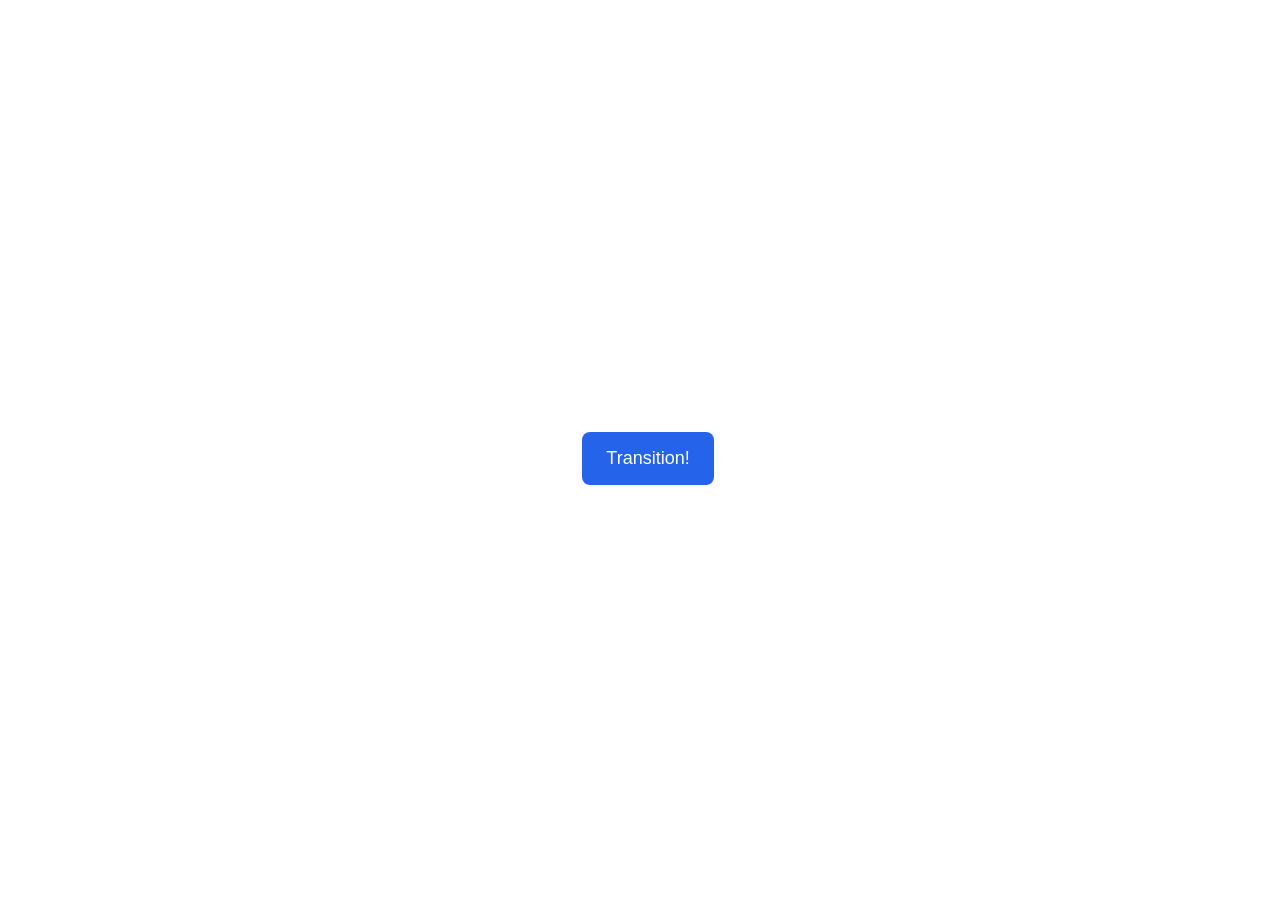
<file: advanced-html-css/animation/01-button-hover/index.html>
<!DOCTYPE html>
<html lang="en">
  <head>
    <meta charset="UTF-8" />
    <meta http-equiv="X-UA-Compatible" content="IE=edge" />
    <meta name="viewport" content="width=device-width, initial-scale=1.0" />
    <title>Button Hover</title>
    <link rel="stylesheet" href="style.css" />
  </head>
  <body>
    <div id="transition-container">
      <button>Transition!</button>
    </div>
  </body>
</html>
</file>
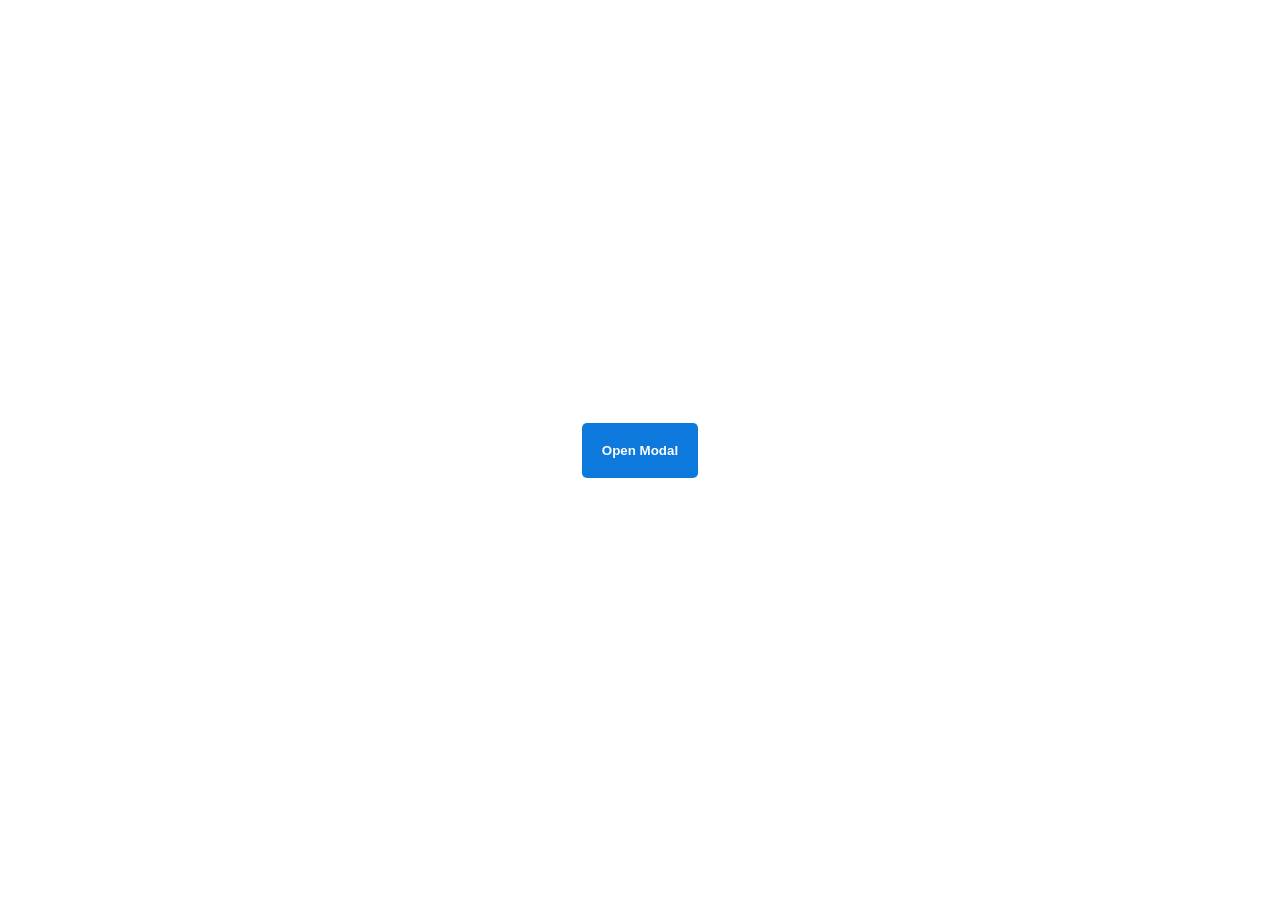
<file: advanced-html-css/animation/02-pop-up/index.html>
<!DOCTYPE html>
<html lang="en">
  <head>
    <meta charset="UTF-8" />
    <meta http-equiv="X-UA-Compatible" content="IE=edge" />
    <meta name="viewport" content="width=device-width, initial-scale=1.0" />
    <title>Popup</title>
    <link rel="stylesheet" href="style.css" />
  </head>
  <body>
    <div class="backdrop"></div>
    <div class="popup-modal">
      <h1>Look at me!</h1>
      <p>I'm a pop up dialog!</p>
      <button id="close-modal">Close Modal</button>
    </div>
    <div class="button-container">
      <button id="trigger-modal">Open Modal</button>
    </div>
    <script src="script.js"></script>
  </body>
</html>
</file>
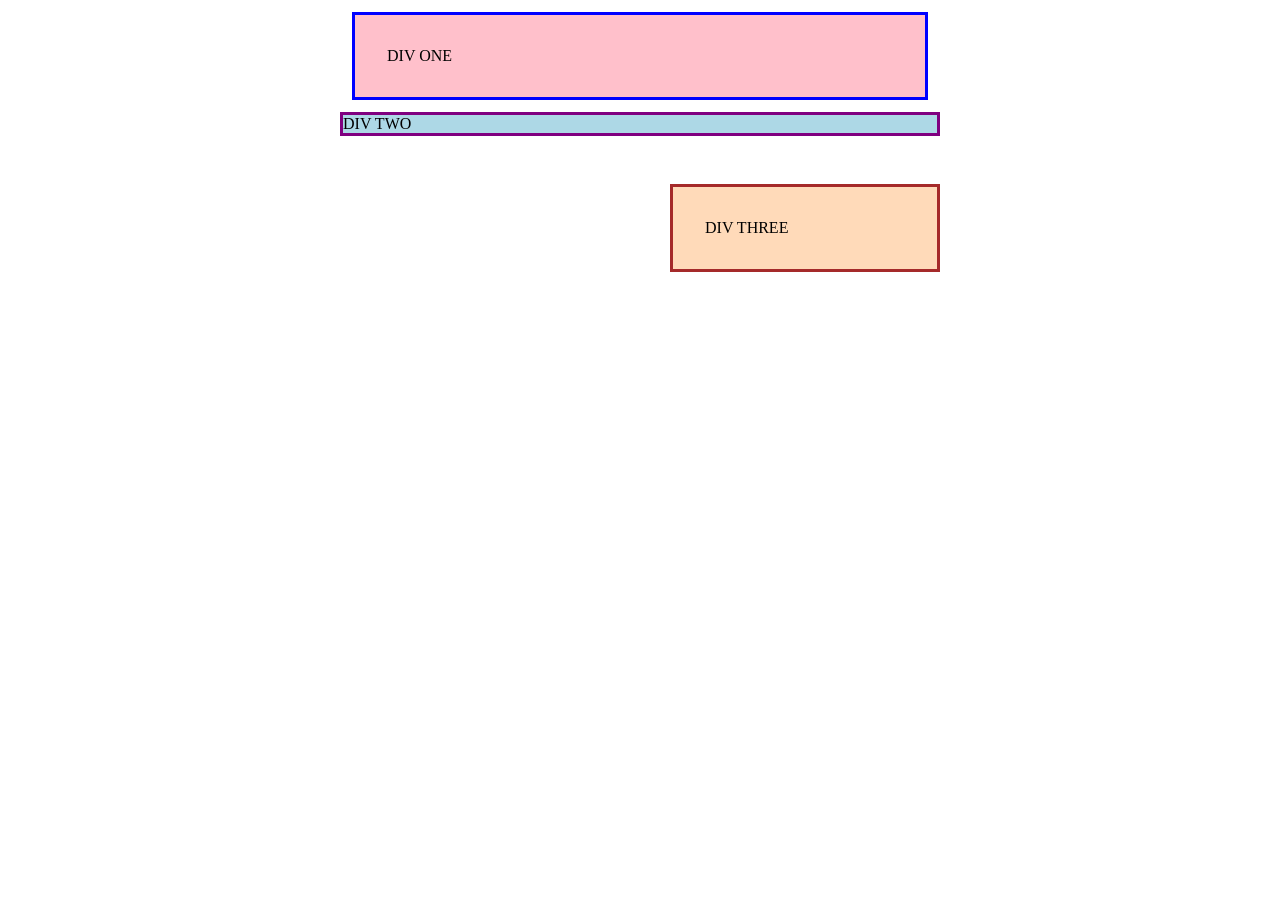
<file: foundations/block-and-inline/01-margin-and-padding-1/index.html>
<!DOCTYPE html>
<html lang="en">
  <head>
    <meta charset="UTF-8">
    <meta http-equiv="X-UA-Compatible" content="IE=edge">
    <meta name="viewport" content="width=device-width, initial-scale=1.0">
    <title>Margin and Padding exercise</title>
    <link rel="stylesheet" href="style.css">
  </head>
  <body>
    <div class="one">
      DIV ONE
    </div>
    <div class="two">
      DIV TWO
    </div>
    <div class="three">
      DIV THREE
    </div>
  </body>
</html>
</file>
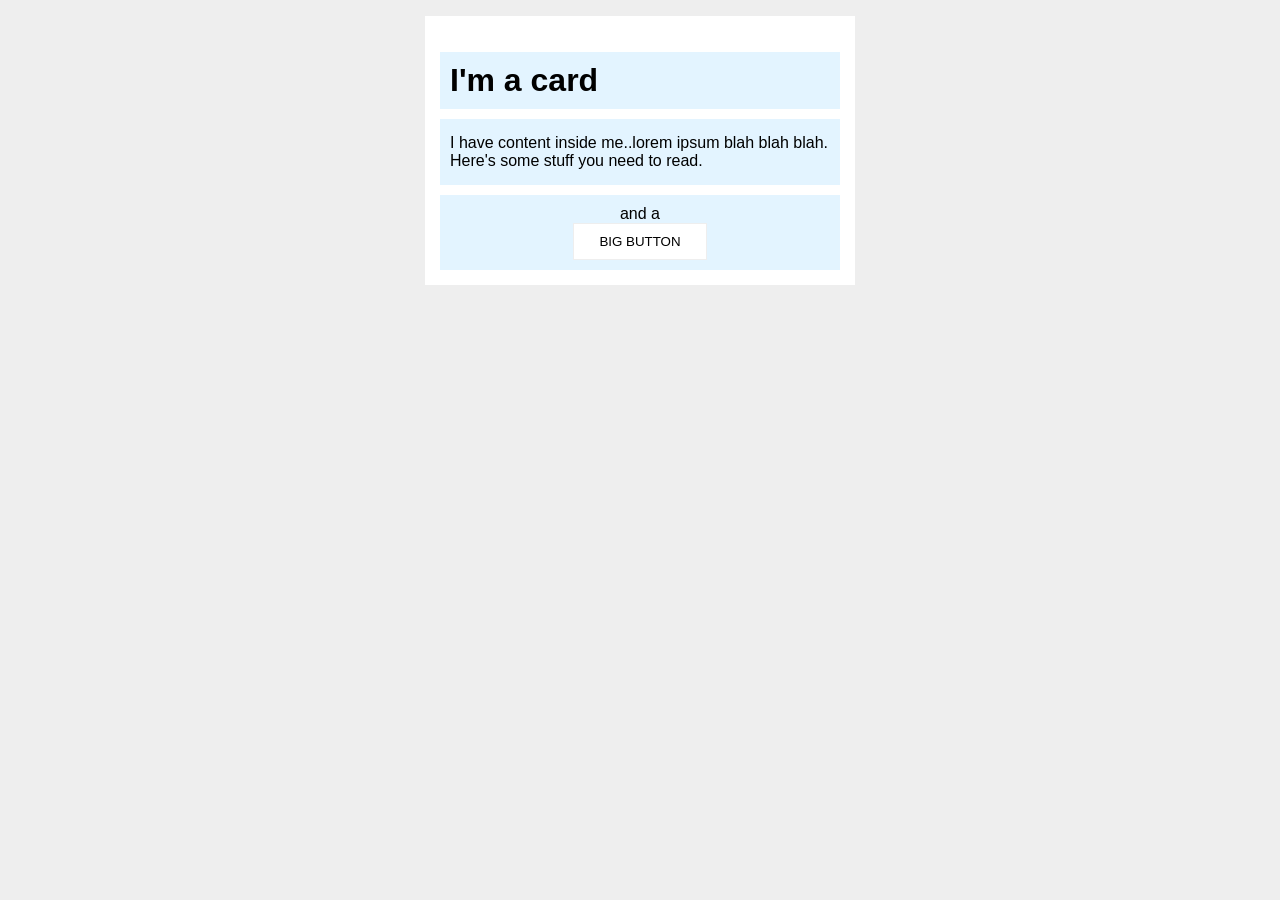
<file: foundations/block-and-inline/02-margin-and-padding-2/index.html>
<!DOCTYPE html>
<html lang="en">
  <head>
    <meta charset="UTF-8">
    <meta http-equiv="X-UA-Compatible" content="IE=edge">
    <meta name="viewport" content="width=device-width, initial-scale=1.0">
    <title>Margin and Padding exercise 2</title>
    <link rel="stylesheet" href="style.css">
  </head>
  <body>
    <div class="card">
      <h1 class="title">I'm a card</h1>
      <div class="content">I have content inside me..lorem ipsum blah blah blah. Here's some stuff you need to read.</div>
      <div class="button-container">and a <button>BIG BUTTON</button></div>
    </div>
  </body>
</html>
</file>
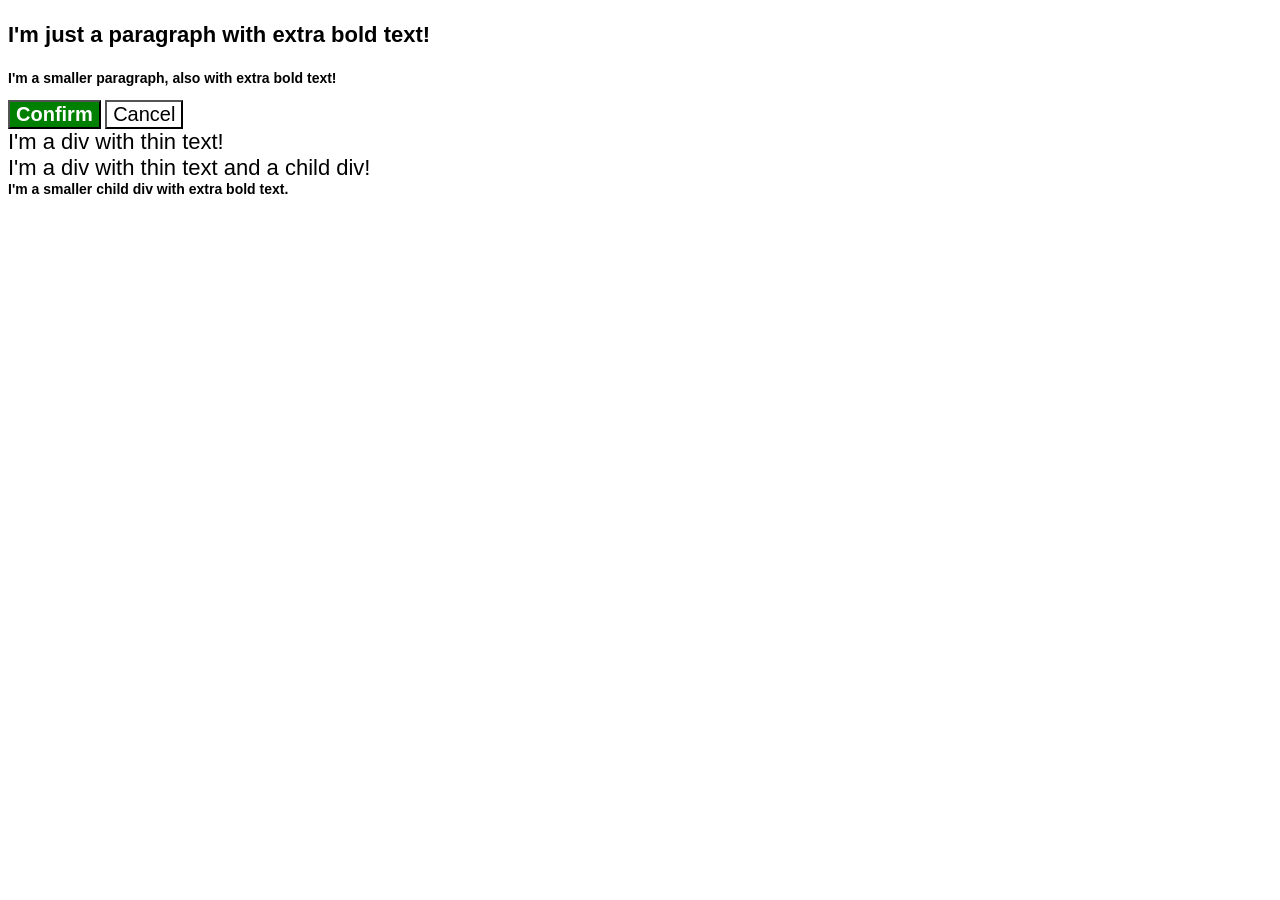
<file: foundations/cascade/01-cascade-fix/index.html>
<!DOCTYPE html>
<html lang="en">
  <head>
    <meta charset="UTF-8">
    <meta http-equiv="X-UA-Compatible" content="IE=edge">
    <meta name="viewport" content="width=device-width, initial-scale=1.0">
    <title>Fix the Cascade</title>
    <link rel="stylesheet" href="style.css">
  </head>
  <body>
    <p class="para">I'm just a paragraph with extra bold text!</p>
    <p class="para small-para">I'm a smaller paragraph, also with extra bold text!</p>

    <button id="confirm-button" class="button confirm">Confirm</button>
    <button id="cancel-button" class="button cancel">Cancel</button>

    <div class="text">I'm a div with thin text!</div>
    <div class="text">I'm a div with thin text and a child div!
      <div class="text child">I'm a smaller child div with extra bold text.</div>
    </div>
  </body>
</html>
</file>
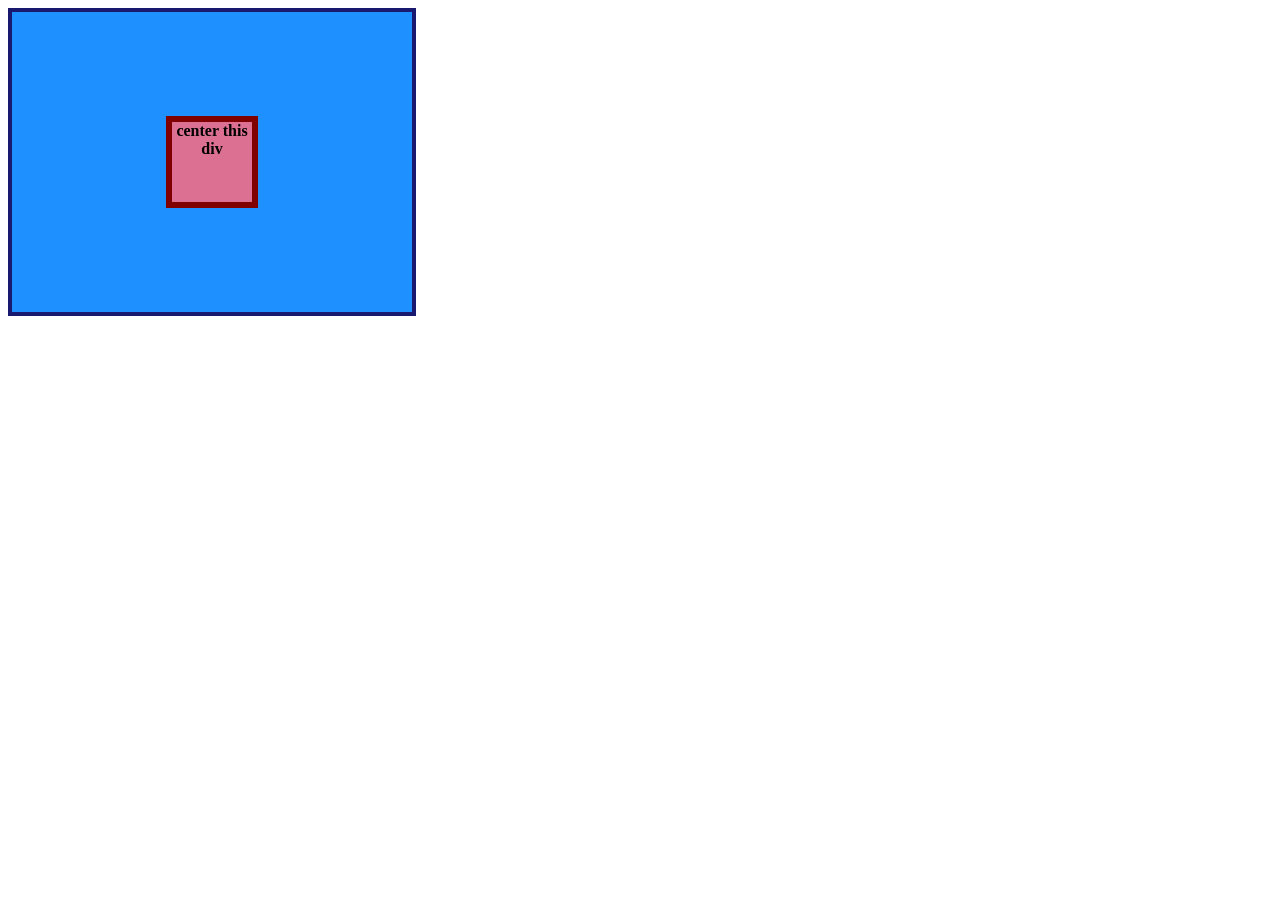
<file: foundations/flex/01-flex-center/index.html>
<!DOCTYPE html>
<html lang="en">

<head>
  <meta charset="UTF-8">
  <meta http-equiv="X-UA-Compatible" content="IE=edge">
  <meta name="viewport" content="width=device-width, initial-scale=1.0">
  <title>CENTER THIS DIV</title>
  <link rel="stylesheet" href="style.css">
</head>

<body>
  <div class="container">
    <div class="box">center this div</div>
  </div>
</body>

</html>
</file>
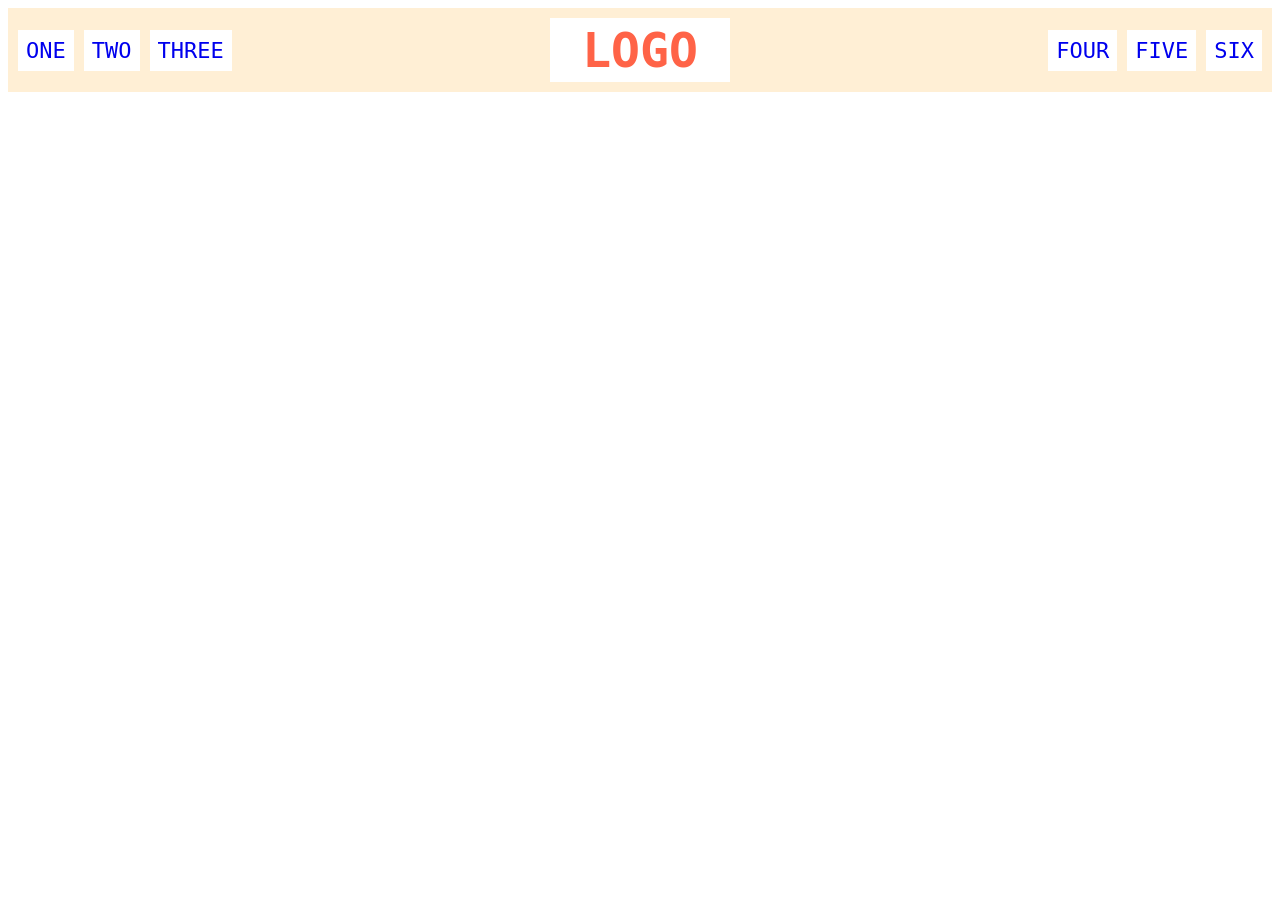
<file: foundations/flex/02-flex-header/index.html>
<!DOCTYPE html>
<html lang="en">
  <head>
    <meta charset="UTF-8">
    <meta http-equiv="X-UA-Compatible" content="IE=edge">
    <meta name="viewport" content="width=device-width, initial-scale=1.0">
    <title>Flex Header</title>
    <link rel="stylesheet" href="style.css">
  </head>
  <body>
    <div class="header">
      <div class="left-links">
        <ul>
          <li><a href="#">ONE</a></li>
          <li><a href="#">TWO</a></li>
          <li><a href="#">THREE</a></li>
        </ul>
      </div>
      <div class="logo">LOGO</div>
      <div class="right-links">
        <ul>
          <li><a href="#">FOUR</a></li>
          <li><a href="#">FIVE</a></li>
          <li><a href="#">SIX</a></li>
        </ul>
      </div>
    </div>
  </body>
</html>
</file>
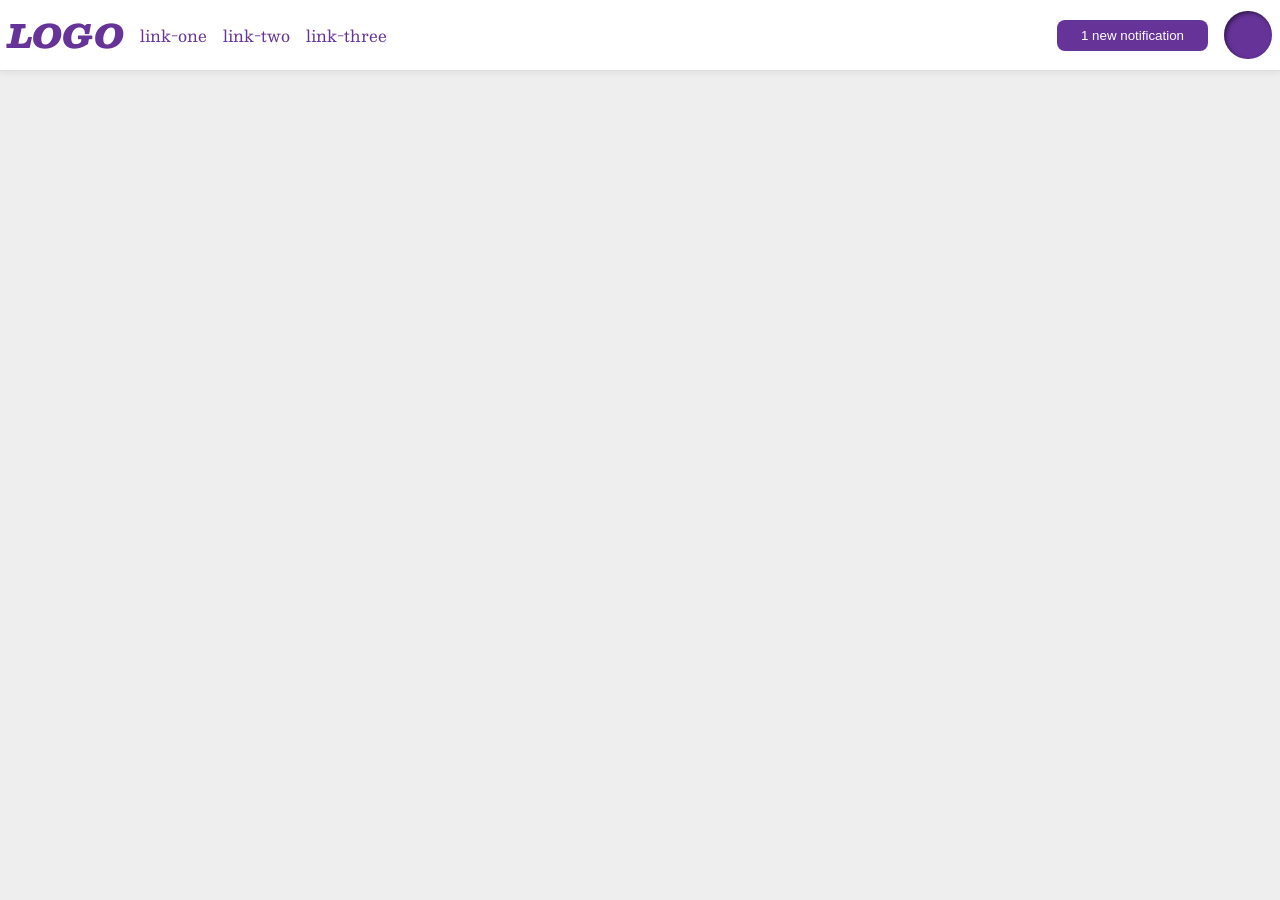
<file: foundations/flex/03-flex-header-2/index.html>
<!DOCTYPE html>
<html lang="en">

<head>
  <meta charset="UTF-8">
  <meta http-equiv="X-UA-Compatible" content="IE=edge">
  <meta name="viewport" content="width=device-width, initial-scale=1.0">
  <title>Flex Header 2</title>
  <link rel="stylesheet" href="style.css">
</head>

<body>
  <div class="header">
    <div class="header-left">
      <div class="logo">
        LOGO
      </div>
      <ul class="links">
        <li><a href="https://google.com">link-one</a></li>
        <li><a href="https://google.com">link-two</a></li>
        <li><a href="https://google.com">link-three</a></li>
      </ul>
    </div>
    <div class="header-right">
      <button class="notifications">
        1 new notification
      </button>
      <div class="profile-image"></div>
    </div>
  </div>
</body>

</html>
</file>
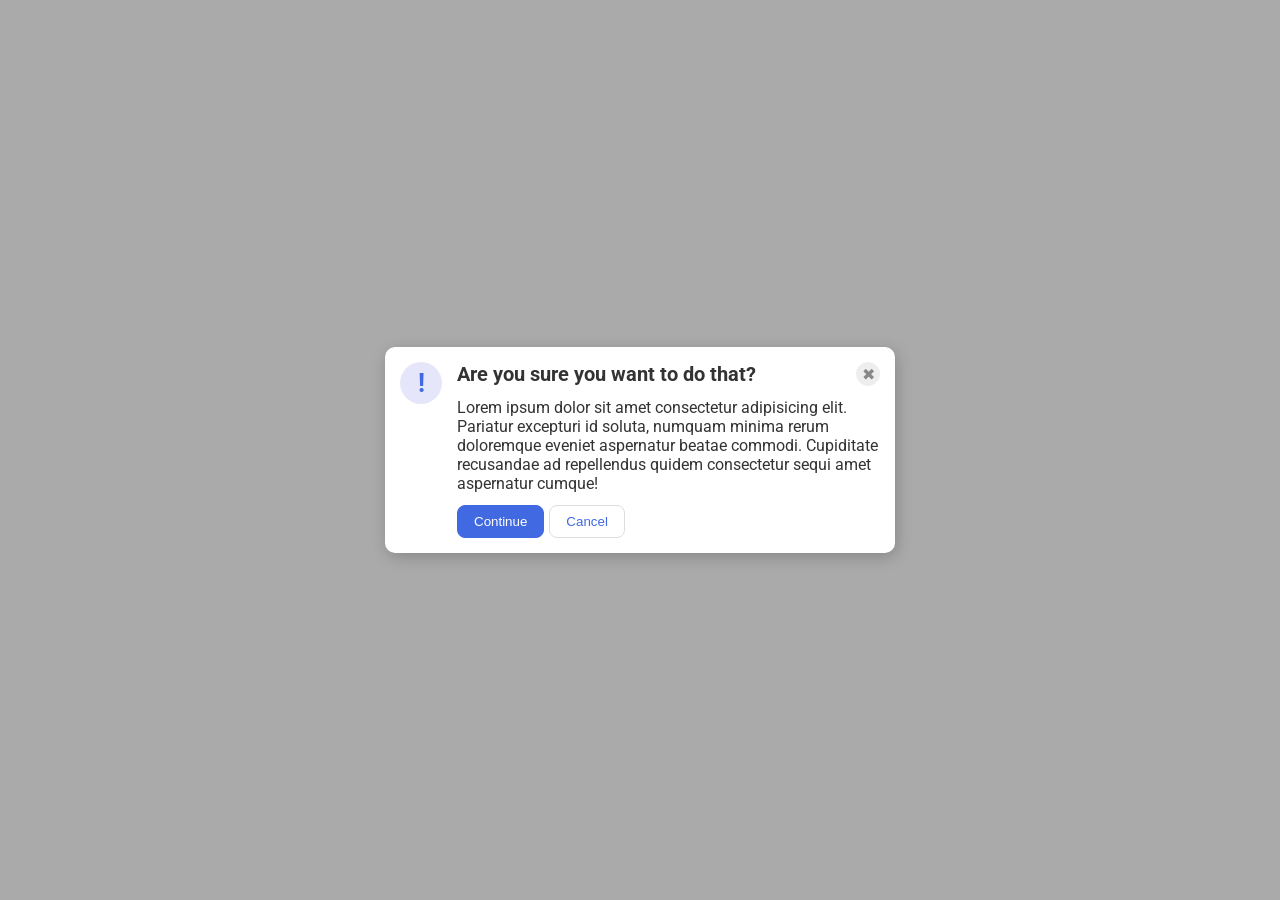
<file: foundations/flex/05-flex-modal/index.html>
<!DOCTYPE html>
<html lang="en">

<head>
  <meta charset="UTF-8">
  <meta http-equiv="X-UA-Compatible" content="IE=edge">
  <meta name="viewport" content="width=device-width, initial-scale=1.0">
  <link rel="stylesheet" href="style.css">
  <title>Modal</title>
</head>

<body>
  <div class="modal">
    <div class="icon">!</div>

    <div class="modal-right">
      <div class="top">
        <div class="header">Are you sure you want to do that?</div>
        <button class="close-button">✖</button>
      </div>

      <div class="text">Lorem ipsum dolor sit amet consectetur adipisicing elit. Pariatur excepturi id soluta, numquam
        minima rerum doloremque eveniet aspernatur beatae commodi. Cupiditate recusandae ad repellendus quidem
        consectetur sequi amet aspernatur cumque!</div>

      <div class="bottom">
        <button class="continue">Continue</button>
        <button class="cancel">Cancel</button>
      </div>
    </div>

  </div>
</body>

</html>
</file>
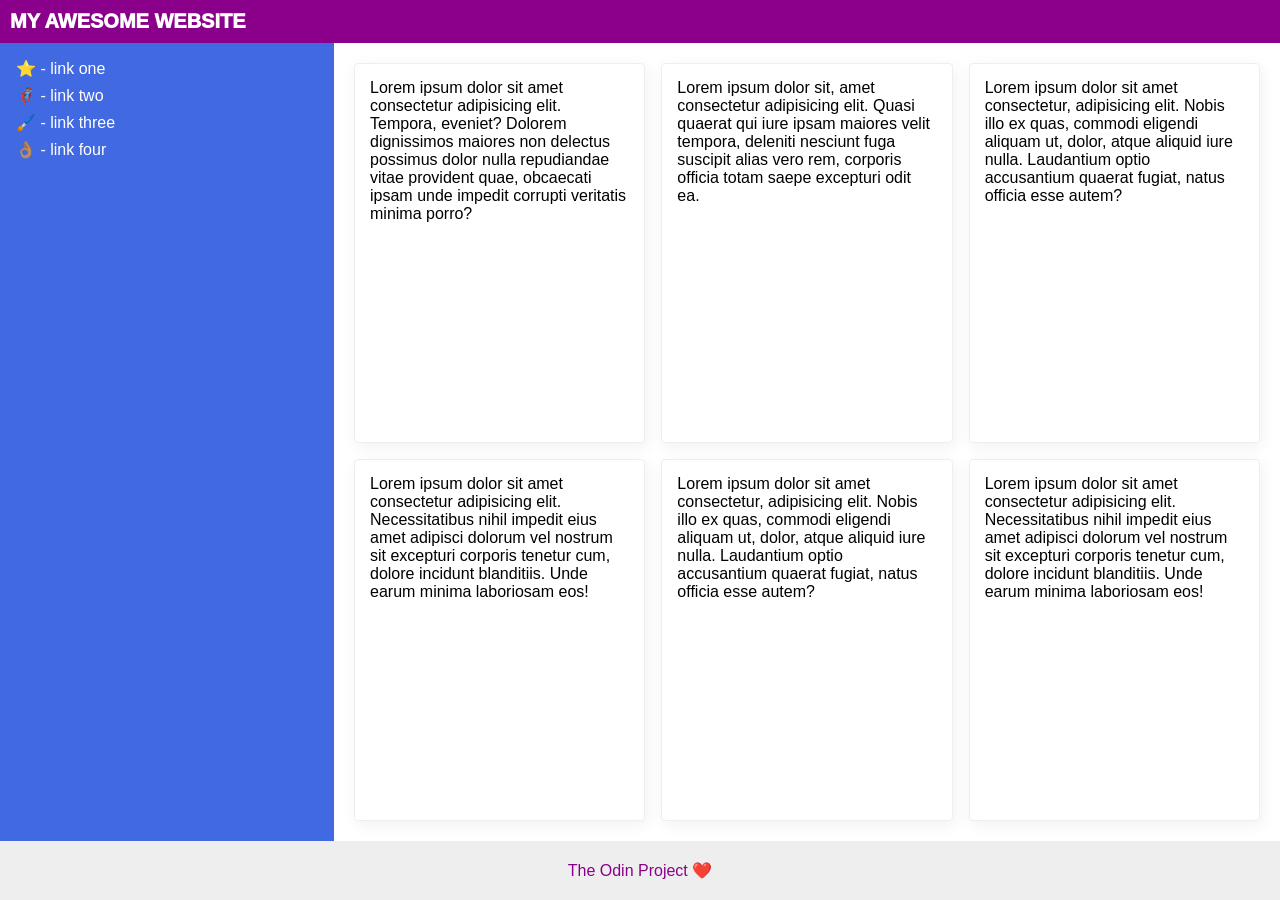
<file: foundations/flex/07-flex-layout-2/index.html>
<!DOCTYPE html>
<html lang="en">

<head>
  <meta charset="UTF-8">
  <meta http-equiv="X-UA-Compatible" content="IE=edge">
  <meta name="viewport" content="width=device-width, initial-scale=1.0">
  <title>The Holy Grail</title>
  <link rel="stylesheet" href="style.css">
</head>

<body>
  <div class="header">
    MY AWESOME WEBSITE
  </div>

  <div class="center">
    <div class="sidebar">
      <ul>
        <li><a href="#">⭐ - link one</a></li>
        <li><a href="#">🦸🏽‍♂️ - link two</a></li>
        <li><a href="#">🖌️ - link three</a></li>
        <li><a href="#">👌🏽 - link four</a></li>
      </ul>
    </div>

    <div class="cards">
      <div class="card">Lorem ipsum dolor sit amet consectetur adipisicing elit. Tempora, eveniet? Dolorem dignissimos
        maiores non delectus possimus dolor nulla repudiandae vitae provident quae, obcaecati ipsam unde impedit
        corrupti
        veritatis minima porro?</div>
      <div class="card">Lorem ipsum dolor sit, amet consectetur adipisicing elit. Quasi quaerat qui iure ipsam maiores
        velit tempora, deleniti nesciunt fuga suscipit alias vero rem, corporis officia totam saepe excepturi odit ea.
      </div>
      <div class="card">Lorem ipsum dolor sit amet consectetur, adipisicing elit. Nobis illo ex quas, commodi eligendi
        aliquam ut, dolor, atque aliquid iure nulla. Laudantium optio accusantium quaerat fugiat, natus officia esse
        autem?</div>
      <div class="card">Lorem ipsum dolor sit amet consectetur adipisicing elit. Necessitatibus nihil impedit eius amet
        adipisci dolorum vel nostrum sit excepturi corporis tenetur cum, dolore incidunt blanditiis. Unde earum minima
        laboriosam eos!</div>
      <div class="card">Lorem ipsum dolor sit amet consectetur, adipisicing elit. Nobis illo ex quas, commodi eligendi
        aliquam ut, dolor, atque aliquid iure nulla. Laudantium optio accusantium quaerat fugiat, natus officia esse
        autem?</div>
      <div class="card">Lorem ipsum dolor sit amet consectetur adipisicing elit. Necessitatibus nihil impedit eius amet
        adipisci dolorum vel nostrum sit excepturi corporis tenetur cum, dolore incidunt blanditiis. Unde earum minima
        laboriosam eos!</div>
    </div>
  </div>

  <div class="footer">
    The Odin Project ❤️
  </div>
</body>

</html>
</file>
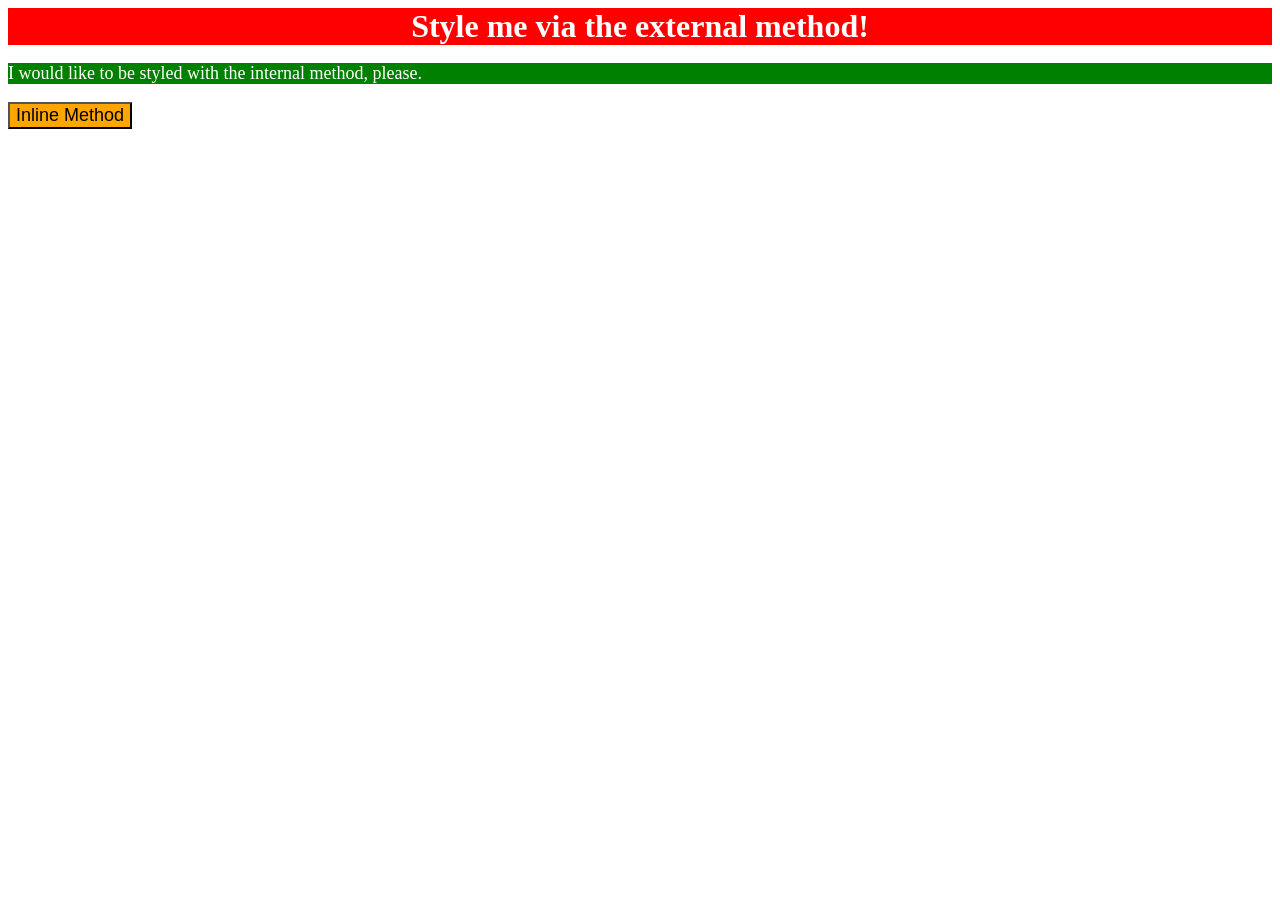
<file: foundations/intro-to-css/01-css-methods/index.html>
<!DOCTYPE html>
<html lang="en">

<head>
  <link rel="stylesheet" href="style.css">
  <meta charset="UTF-8">
  <meta http-equiv="X-UA-Compatible" content="IE=edge">
  <meta name="viewport" content="width=device-width, initial-scale=1.0">
  <title>Methods for Adding CSS</title>
  <style>
    p {
      background-color: green;
      color: white;
      font-size: 18px;
    }
  </style>
</head>

<body>
  <div>Style me via the external method!</div>
  <p>I would like to be styled with the internal method, please.</p>
  <button style="background-color: orange; font-size: 18px;">Inline Method</button>
</body>

</html>
</file>
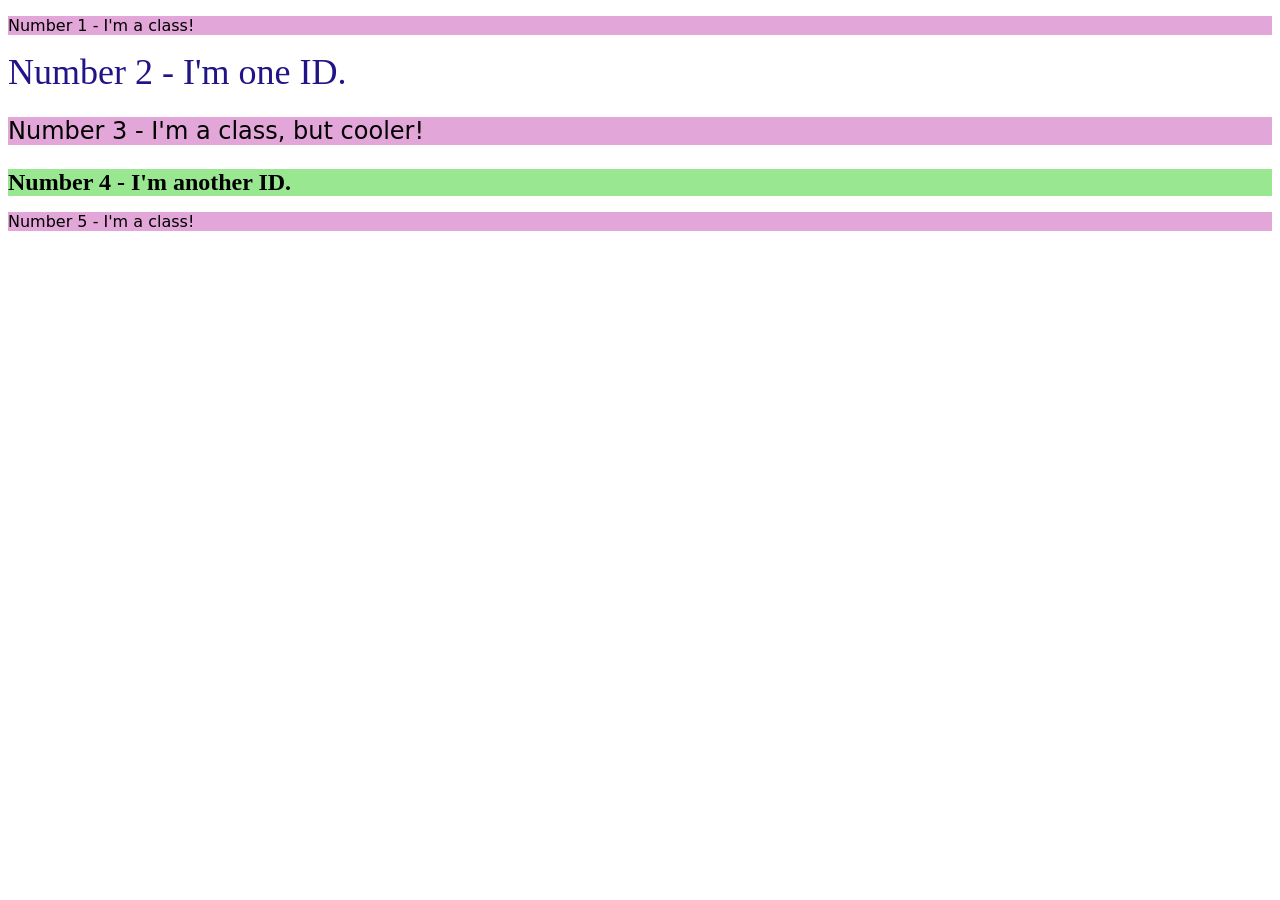
<file: foundations/intro-to-css/02-class-id-selectors/index.html>
<!DOCTYPE html>
<html lang="en">

<head>
  <meta charset="UTF-8">
  <meta http-equiv="X-UA-Compatible" content="IE=edge">
  <meta name="viewport" content="width=device-width, initial-scale=1.0">
  <title>Class and ID Selectors</title>
  <link rel="stylesheet" href="style.css">
</head>

<body>
  <p class="element">Number 1 - I'm a class!</p>
  <div id="second">Number 2 - I'm one ID.</div>
  <p class="third element">Number 3 - I'm a class, but cooler!</p>
  <div id="fourth">Number 4 - I'm another ID.</div>
  <p class="element">Number 5 - I'm a class!</p>
</body>

</html>
</file>
<file: advanced-html-css/animation/01-button-hover/style.css>
#transition-container {
  width: 100vw;
  height: 100vh;
  display: flex;
  flex-direction: column;
  justify-content: center;
  align-items: center;
  font-family: Arial, sans-serif;
}

button {
  border-radius: 8px;
  border: none;
  background-color: #2563eb;
  color: white;
  font-size: 18px;
  padding: 16px 24px;
  text-align: center;
}
</file>
<file: advanced-html-css/animation/02-pop-up/style.css>
* {
  padding: 0;
  margin: 0;
}

body {
  overflow: hidden;
}

.button-container {
  width: 100vw;
  height: 100vh;
  background-color: #ffffff;
  opacity: 100%;
  display: flex;
  align-items: center;
  justify-content: center;
}

button {
  padding: 20px;
  color: #ffffff;
  background-color: #0e79dd;
  border: none;
  border-radius: 5px;
  font-weight: 600;
}

.popup-modal {
  padding: 32px 64px;
  background-color: white;
  border: 1px solid black;
  border-radius: 10px;
  position: fixed;
  top: 50%;
  left: 50%;
  transform-origin: center;
  transform: translate(-50%, -50%);
  pointer-events: none;
  opacity: 0%;
  text-align: center;
}

.popup-modal p {
  margin-bottom: 24px;
}

.backdrop {
  pointer-events: none;
  position: fixed;
  inset: 0;
  background: #000;
  opacity: 0%;
}

.popup-modal.show {
  opacity: 100%;
  pointer-events: all;
}

.backdrop.show {
  opacity: 30%;
}
</file>
<file: foundations/block-and-inline/01-margin-and-padding-1/style.css>
body {
  max-width: 600px;
  margin: 0 auto;
}

.one {
  background: pink;
  border: 3px solid blue;
  /* CHANGE ME */
  padding: 32px;
  margin: 12px;
}

.two {
  background: lightblue;
  border: 3px solid purple;
  /* CHANGE ME */
  margin-bottom: 48px;
}

.three {
  background: peachpuff;
  border: 3px solid brown;
  width: 200px;
  /* CHANGE ME */
  padding: 32px;
  margin-left: auto;
}
</file>
<file: foundations/block-and-inline/02-margin-and-padding-2/style.css>
body {
  background: #eee;
  font-family: sans-serif;
}

.card {
  width: 400px;
  background: #fff;
  margin: 16px auto;
  padding: 15px;
}

.title {
  background: #e3f4ff;
  margin-bottom: 10px;
  padding: 10px;
}

.content {
  background: #e3f4ff;
  margin-bottom: 10px;
  padding: 15px 10px;
}

.button-container {
  background: #e3f4ff;
  text-align: center;
  padding: 10px
}

button {
  background: white;
  border: 1px solid #eee;
  display: block;
  margin: 0 auto;
  padding: 10px 25px;
}
</file>
<file: foundations/cascade/01-cascade-fix/style.css>
body {
  font-family: Arial, Helvetica, sans-serif;
}

.para,
.small-para {
  color: hsl(0, 0%, 0%);
  font-weight: 800;
  font-size: 22px;
}

.small-para {
  font-size: 14px;
}

.button {
  background-color: rgb(255, 255, 255);
  color: rgb(0, 0, 0);
  font-size: 20px;
}

.confirm {
  background: green;
  color: white;
  font-weight: bold;
}

div.text {
  color: rgb(0, 0, 0);
  font-size: 22px;
  font-weight: 100;
}

.text.child {
  color: rgb(0, 0, 0);
  font-weight: 800;
  font-size: 14px;
}
</file>
<file: foundations/flex/01-flex-center/style.css>
.container {
  background: dodgerblue;
  border: 4px solid midnightblue;
  width: 400px;
  height: 300px;
  display: flex;
  justify-content: center;
  align-items: center;
}

.box {
  background: palevioletred;
  font-weight: bold;
  text-align: center;
  border: 6px solid maroon;
  width: 80px;
  height: 80px;
}
</file>
<file: foundations/flex/02-flex-header/style.css>
.header {
  font-family: monospace;
  background: papayawhip;
  display: flex;
  justify-content: space-between;
  align-items: center;
  padding: 10px;
}

.logo {
  font-size: 48px;
  font-weight: 900;
  color: tomato;
  background: white;
  padding: 4px 32px;

}

ul {
  /* this removes the dots on the list items*/
  list-style-type: none;
  display: flex;
  flex-direction: row;
  margin: 0;
  padding: 0;
  gap: 10px;

}

a {
  font-size: 22px;
  background: white;
  padding: 8px;
  /* this removes the line under the links */
  text-decoration: none;
}
</file>
<file: foundations/flex/03-flex-header-2/style.css>
/* this is some magical font-importing.  
you'll learn about it later. */
@import url('https://fonts.googleapis.com/css2?family=Besley:ital,wght@0,400;1,900&display=swap');

body {
  margin: 0;
  background: #eee;
  font-family: Besley, serif;
}

.header {
  background: white;
  border-bottom: 1px solid #ddd;
  box-shadow: 0 0 8px rgba(0, 0, 0, .1);
  display: flex;
  justify-content: space-between;
  padding: 8px
}

.header-left {
  display: flex;
  align-items: center;
  gap: 16px
}

.header-right {
  display: flex;
  gap: 16px;
  align-items: center;
}

.profile-image {
  background: rebeccapurple;
  box-shadow: inset 2px 2px 4px rgba(0, 0, 0, .5);
  border-radius: 50%;
  width: 48px;
  height: 48px;
}

.logo {
  color: rebeccapurple;
  font-size: 32px;
  font-weight: 900;
  font-style: italic;
}

button {
  border: none;
  border-radius: 8px;
  background: rebeccapurple;
  color: white;
  padding: 8px 24px;
}

a {
  /* this removes the line under our links */
  text-decoration: none;
  color: rebeccapurple;
}

ul {
  list-style-type: none;
  display: flex;
  margin: 0;
  padding: 0;
  align-items: center;
  gap: 16px
}
</file>
<file: foundations/flex/05-flex-modal/style.css>
@import url('https://fonts.googleapis.com/css2?family=Roboto:wght@400;700&display=swap');

html,
body {
  height: 100%;
}

body {
  font-family: Roboto, sans-serif;
  margin: 0;
  background: #aaa;
  color: #333;
  /* I'll give you this one for free lol */
  display: flex;
  align-items: center;
  justify-content: center;
}

.modal {
  background: white;
  width: 480px;
  border-radius: 10px;
  box-shadow: 2px 4px 16px rgba(0, 0, 0, .2);
  display: flex;
  padding: 15px;
  gap: 15px
}

.modal-right {
  display: flex;
  flex-direction: column;
  gap: 12px;
  flex: 1 1 300px;
}

.top {
  display: flex;
  justify-content: space-between;
  align-items: center;
}

.bottom {
  display: flex;
  gap: 5px
}

.header {
  font-weight: bold;
  font-size: 20px;
}

.icon {
  color: royalblue;
  font-size: 26px;
  font-weight: 700;
  background: lavender;
  width: 42px;
  height: 42px;
  border-radius: 50%;
  display: flex;
  align-items: center;
  justify-content: center;
  flex-shrink: 0;
}

.close-button {
  background: #eee;
  border-radius: 50%;
  color: #888;
  font-weight: 400;
  font-size: 16px;
  height: 24px;
  width: 24px;
  display: flex;
  align-items: center;
  justify-content: center;
  border: 1px solid #eee;
  padding: 0;
}

button {
  cursor: pointer;
  padding: 8px 16px;
  border-radius: 8px;
}

button.continue {
  background: royalblue;
  border: 1px solid royalblue;
  color: white;
}

button.cancel {
  background: white;
  border: 1px solid #ddd;
  color: royalblue;
}
</file>
<file: foundations/flex/07-flex-layout-2/style.css>
body {
  font-family: -apple-system, BlinkMacSystemFont, 'Segoe UI', Roboto, Oxygen, Ubuntu, Cantarell, 'Open Sans', 'Helvetica Neue', sans-serif;
  margin: 0;
  min-height: 100vh;
  display: flex;
  flex-direction: column;
}

.header {
  height: 72px;
  background: darkmagenta;
  color: white;
  flex: 0;
  padding: 10px;
  font-weight: 1000;
  font-size: 20px;
}

.center {
  display: flex;
  flex-grow: 1;
  justify-content: space-evenly;
}

.sidebar {
  flex: 1;
  padding: 16px;
}

ul {
  list-style-type: none;
  padding: 0;
  margin: 0;
  display: flex;
  flex-direction: column;
  gap: 8px;
}

a {
  text-decoration: none;
  color: white;
}

.cards {
  flex: 3;
  display: flex;
  flex-wrap: wrap;
  gap: 16px;
  margin: 20px;
}

.card {
  flex: 1 1 200px;
  padding: 15px;
}

.footer {
  height: 72px;
  background: #eee;
  color: darkmagenta;
  flex: 0;
  padding: 20px;
  text-align: center;
  ;
}

.sidebar {
  width: 300px;
  background: royalblue;
  box-sizing: border-box;
}

.card {
  border: 1px solid #eee;
  box-shadow: 2px 4px 16px rgba(0, 0, 0, .06);
  border-radius: 4px;
}
</file>
<file: foundations/intro-to-css/01-css-methods/style.css>
div {
    background-color: red;
    color: white;
    font-size: 32px;
    text-align: center;
    font-weight: bold;
}
</file>
<file: foundations/intro-to-css/02-class-id-selectors/style.css>
/* Add CSS Styling */
.element {
    background-color: #e2a6d9;
    font-family: Verdana, 'DejaVu Sans', sans-serif;
}

#second {
    color: rgb(33, 20, 135);
    font-size: 36px;
}

#fourth {
    background-color: #99e891;
    font-size: 24px;
    font-weight: bold;
}

.third.element {
    font-size: 24px;
}
</file>
